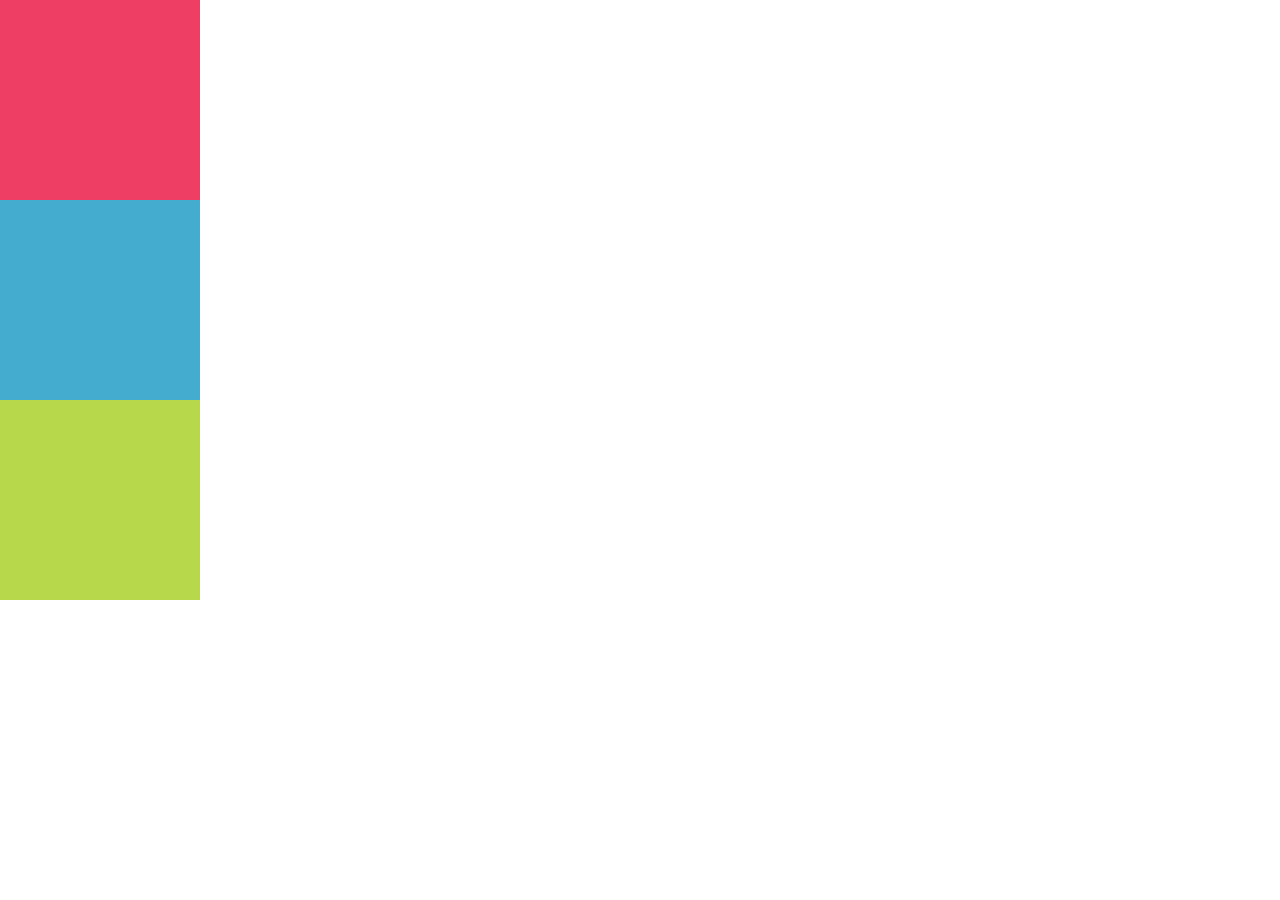
<file: index.html>
<!DOCTYPE html>
<html>
	<head>
		<meta charset="UTF-8">
		<title>Positioning</title>
		<link rel="shortcut icon" href="favicon.ico">
		<link rel="stylesheet" type="text/css" href="main.css">
	</head>
	<body>
		<div class="caja uno"></div>
		<div class="caja dos"></div>
		<div class="caja tres"></div>
	</body>
</html>
</file>
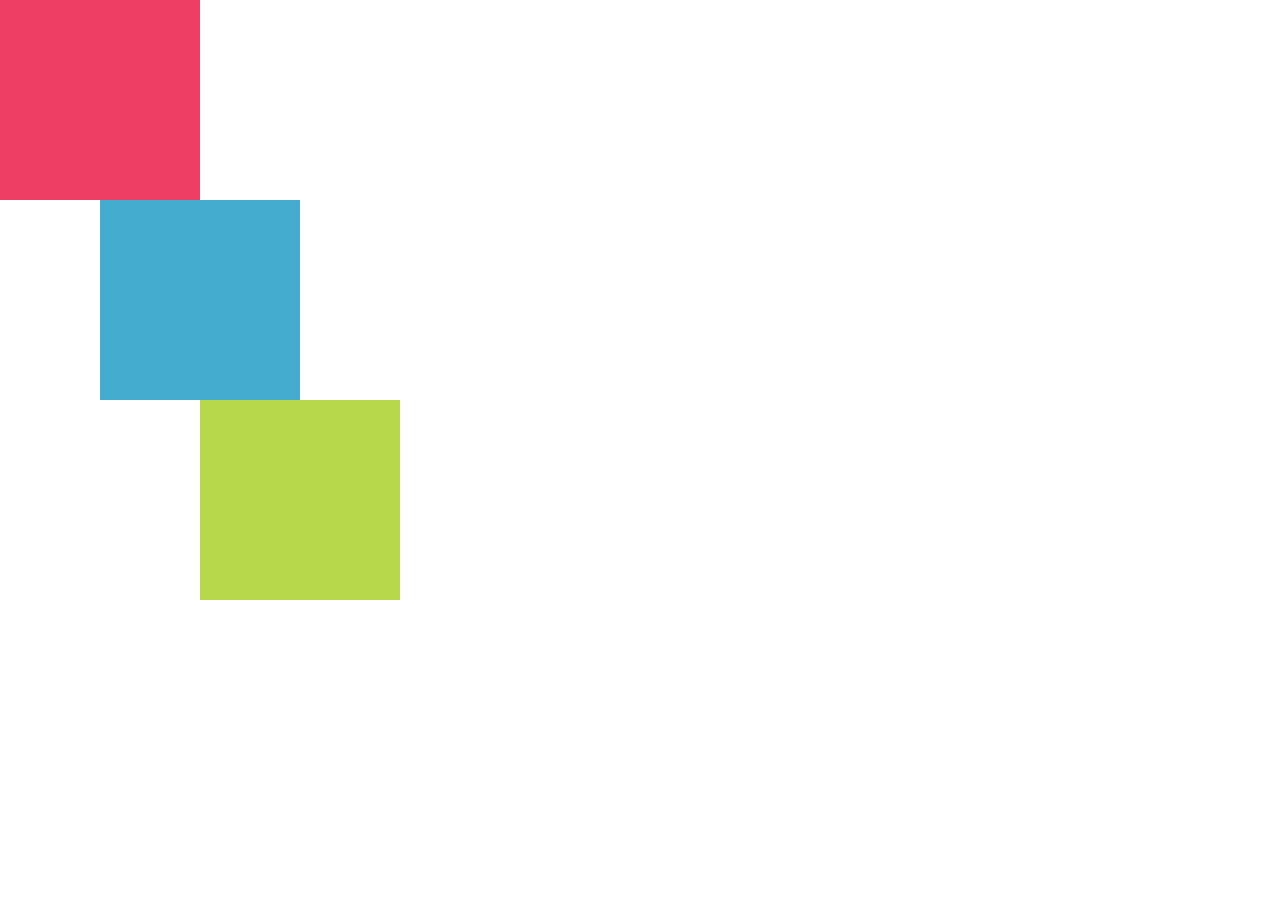
<file: index2.html>
<!DOCTYPE html>
<html>
	<head>
		<meta charset="UTF-8">
		<title>Positioning</title>
		<link rel="shortcut icon" href="favicon.ico">
		<link rel="stylesheet" type="text/css" href="main2.css">
	</head>
	<body>
		<div class="caja uno"></div>
		<div class="caja dos"></div>
		<div class="caja tres"></div>
	</body>
</html>
</file>
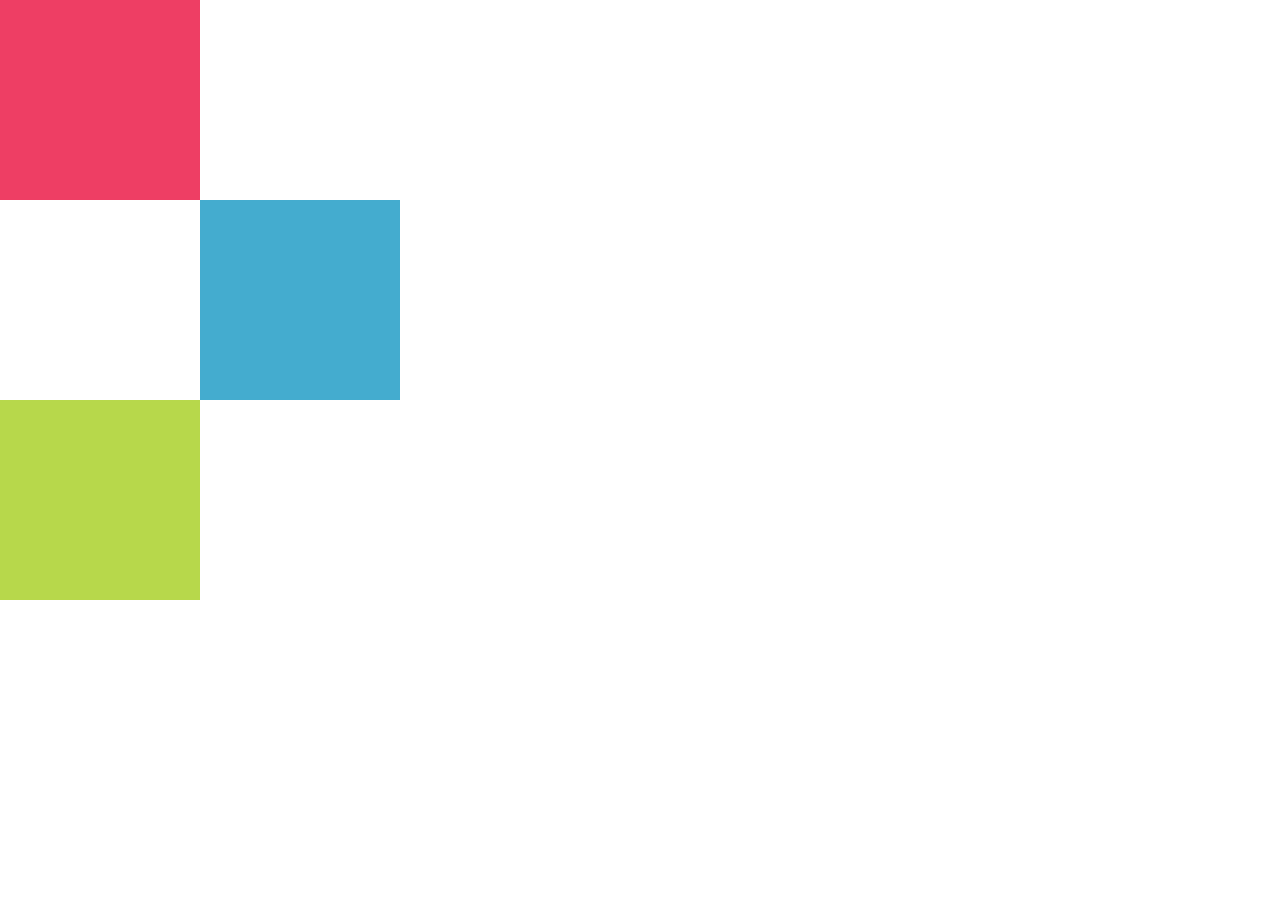
<file: index3.html>
<!DOCTYPE html>
<html>
	<head>
		<meta charset="UTF-8">
		<title>Positioning</title>
		<link rel="shortcut icon" href="favicon.ico">
		<link rel="stylesheet" type="text/css" href="main3.css">
	</head>
	<body>
		<div class="caja uno"></div>
		<div class="caja dos"></div>
		<div class="caja tres"></div>
	</body>
</html>
</file>
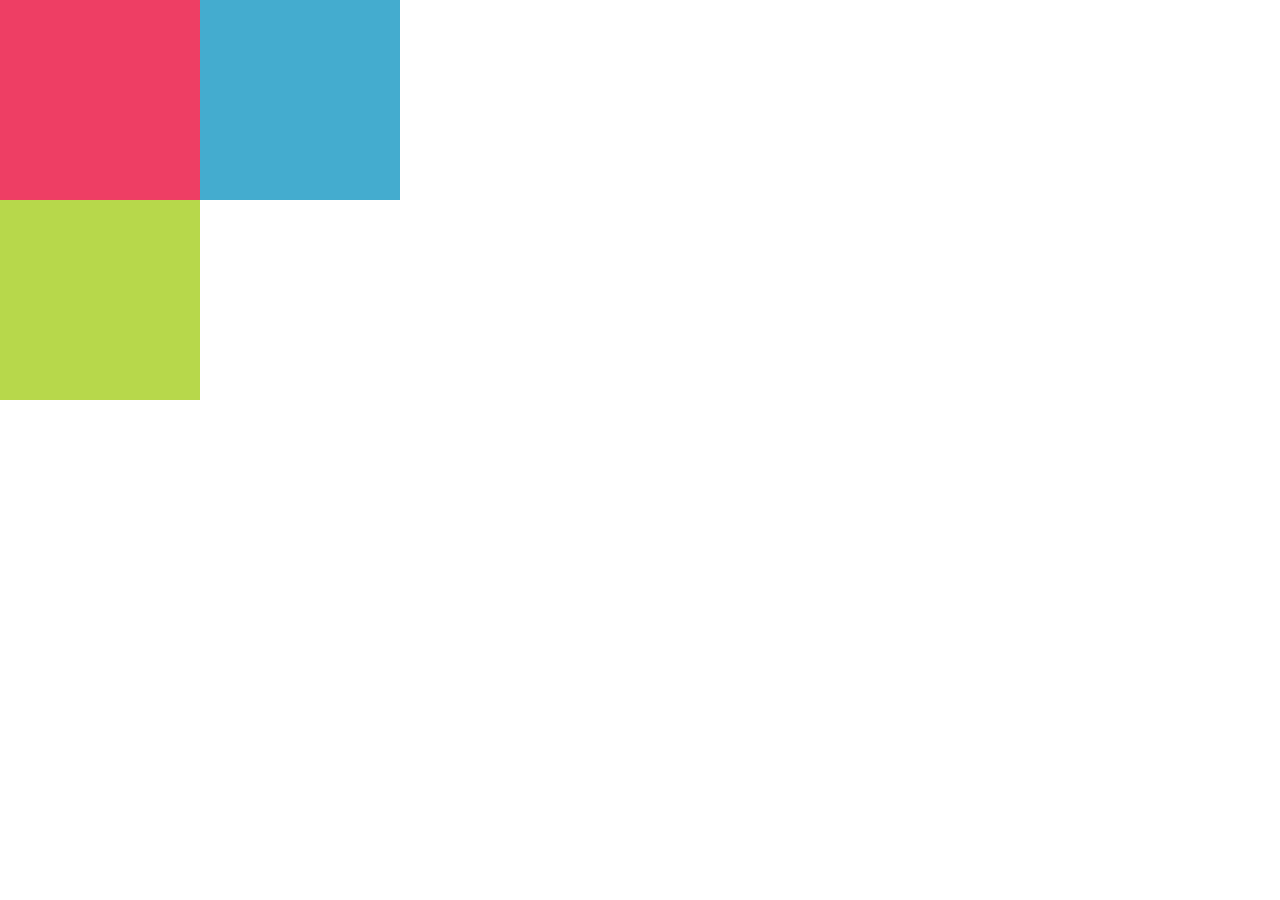
<file: index4.html>
<!DOCTYPE html>
<html>
	<head>
		<meta charset="UTF-8">
		<title>Positioning</title>
		<link rel="shortcut icon" href="favicon.ico">
		<link rel="stylesheet" type="text/css" href="main4.css">
	</head>
	<body>
		<div class="caja uno">
		<div class="caja dos"></div>
		</div>
		<div class="caja tres"></div>
	</body>
</html>
</file>
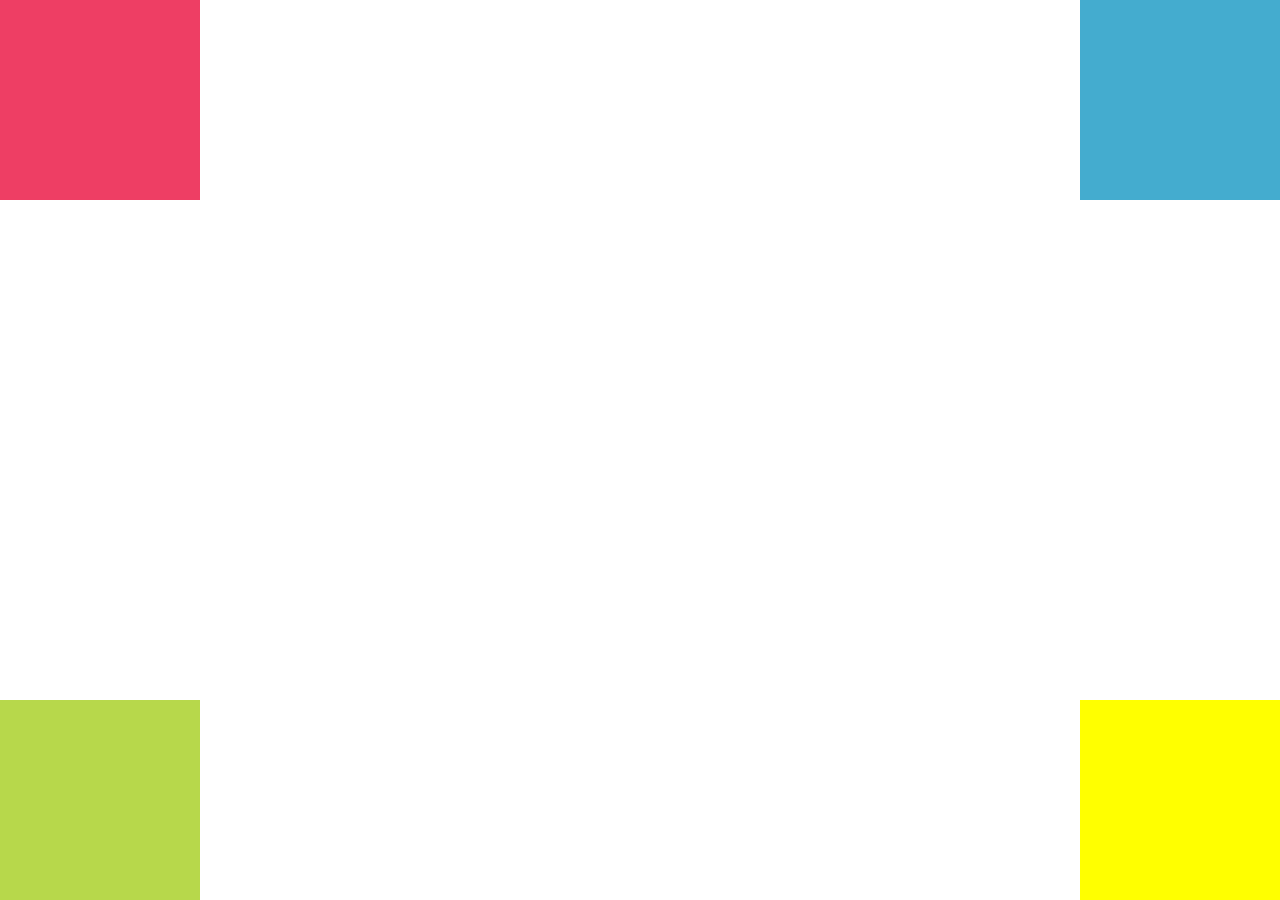
<file: index5.html>
<!DOCTYPE html>
<html>
	<head>
		<meta charset="UTF-8">
		<title>Positioning</title>
		<link rel="shortcut icon" href="favicon.ico">
		<link rel="stylesheet" type="text/css" href="main5.css">
	</head>
	<body>
		<div class="caja uno"></div>
		<div class="caja dos"></div>
		<div class="caja tres"></div>
		<div class="caja cuatro"></div>
	</body>
</html>
</file>
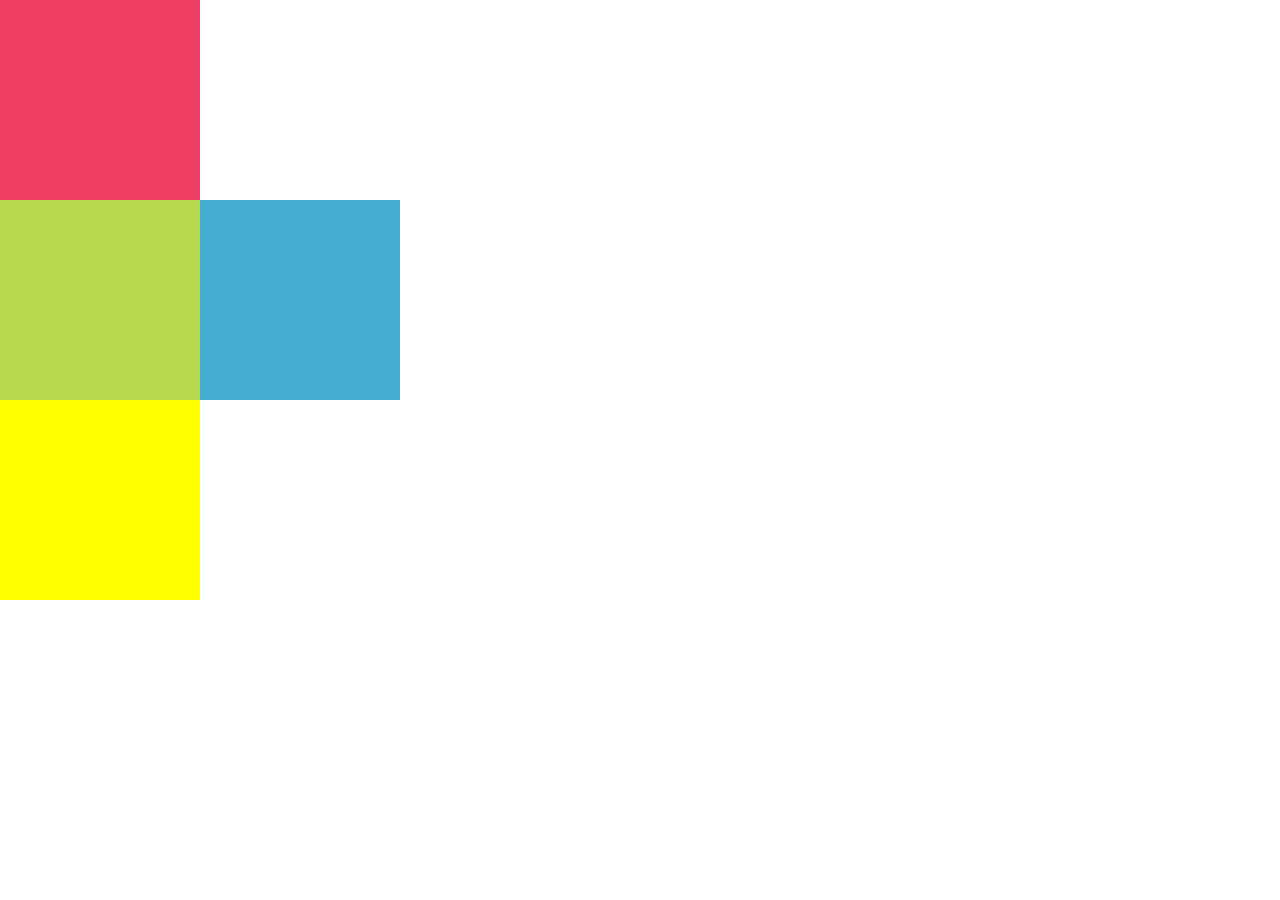
<file: index6.html>
<!DOCTYPE html>
<html>
	<head>
		<meta charset="UTF-8">
		<title>Positioning</title>
		<link rel="shortcut icon" href="favicon.ico">
		<link rel="stylesheet" type="text/css" href="main6.css">
	</head>
	<body>
		<div class="caja uno"></div>
		<div class="caja dos"></div>
		<div class="caja tres"></div>
        <div class="caja cuatro"></div>
	</body>
</html>
</file>
<file: main.css>
body {
     margin: 0px;
     padding: 0px;
 }
	.uno{
		height: 200px;
		width: 200px;
		background: #ee3e64; 
}
	.dos{
		height: 200px;
		width: 200px;
		background: #44accf;
		
}
	.tres{
		height: 200px;
		width: 200px;
		background: #b7d84b;

}
.caja{
	position: static;
}
</file>
<file: main2.css>
body {
     margin: 0px;
     padding: 0px;
 }
	.uno{
		height: 200px;
		width: 200px;
		background: #ee3e64;
	 
}
	.dos{
		height: 200px;
		width: 200px;
		background: #44accf;
		margin-left: 100px;
		
}
	.tres{
		height: 200px;
		width: 200px;
		background: #b7d84b;
		margin-left: 200px;


}
.caja{
	position: relative;
}
</file>
<file: main3.css>
body {
     margin: 0px;
     padding: 0px;
 }
	.uno{
		height: 200px;
		width: 200px;
		background: #ee3e64; 
}
	.dos{
		height: 200px;
		width: 200px;
		background: #44accf;
		margin-left: 200px;
}
	.tres{
		height: 200px;
		width: 200px;
		background: #b7d84b;

}
.caja{
	position: relative;
}
</file>
<file: main4.css>
body {
     margin: 0px;
     padding: 0px;
 }
	.uno{
		height: 200px;
		width: 200px;
		background: #ee3e64; 
}
	.dos{
		height: 200px;
		width: 200px;
		background: #44accf;
		margin-left: 200px;
}
	.tres{
		height: 200px;
		width: 200px;
		background: #b7d84b;

}
.caja{
	position: relative;
}
</file>
<file: main5.css>
body {
     margin: 0px;
     padding: 0px;
 }
	.uno{
		height: 200px;
		width: 200px;
		background: #ee3e64; 
		left: 0px;
		top: 0px;
	}
	.dos{
		height: 200px;
		width: 200px;
		background: #44accf;
		right: 0px;
		top: 0px;
}
	.tres{
		height: 200px;
		width: 200px;
		background: #b7d84b;
		left: 0px;
		bottom: 0px;

}
    .cuatro{
	    height: 200px;
		width: 200px;
		background: yellow;
	    right: 0px;
	    bottom: 0px;
}
.caja{
	position: absolute;
}
</file>
<file: main6.css>
body {
     margin: 0px;
     padding: 0px;
 }
	.uno{
		height: 200px;
		width: 200px;
		background: #ee3e64; 
}
	.dos{
		height: 200px;
		width: 200px;
		background: #44accf;
		left: 200px;
		position: absolute;
}
	.tres{
		height: 200px;
		width: 200px;
		background: #b7d84b;
}
    
    .cuatro{
	    height: 200px;
		width: 200px;
		background: yellow;
}
</file>
